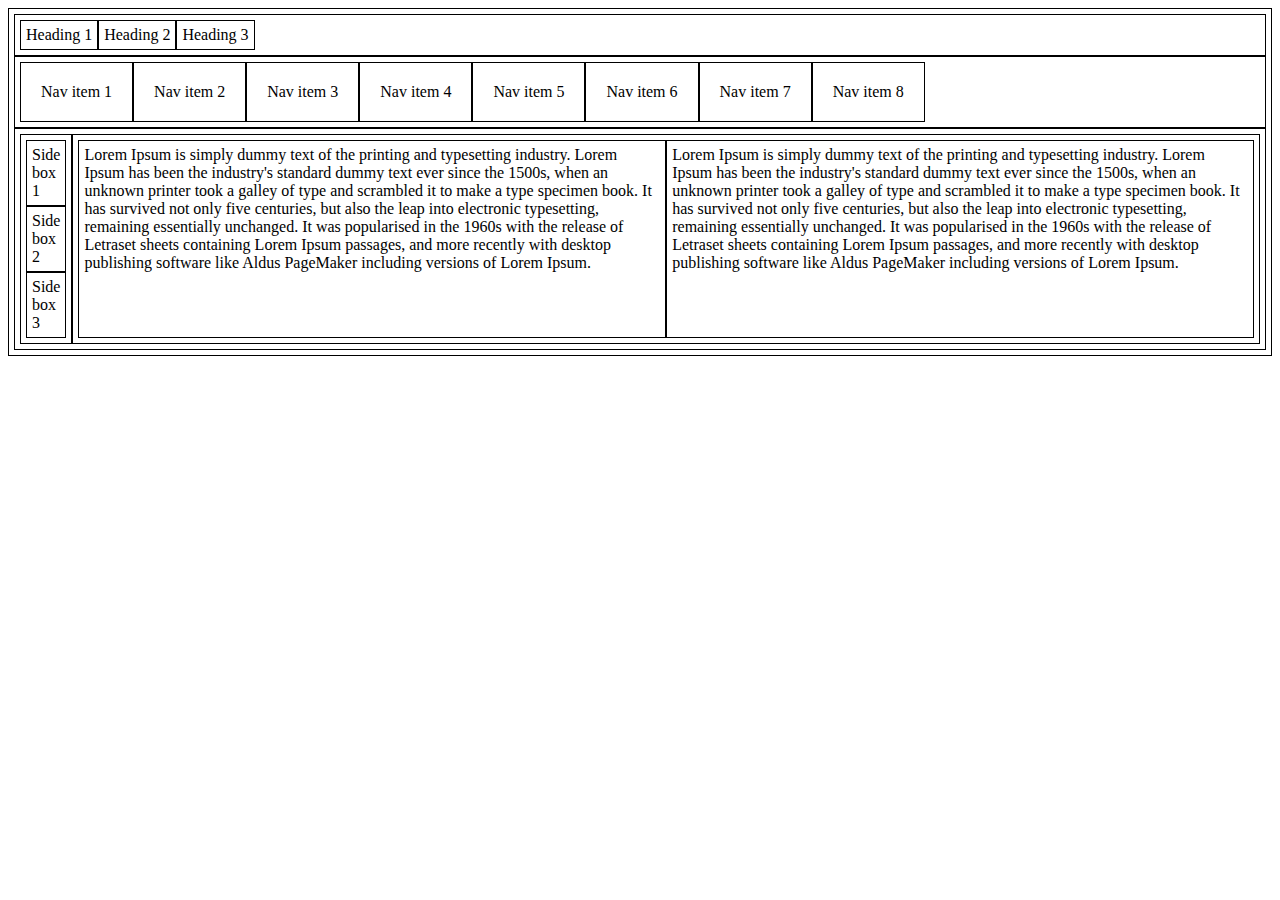
<file: Coding-Challenge-2/index.html>
<html>
  <head>
    <meta charset="utf-8">
    <meta name="viewport" content="width=device-width">
    <title>Flexbox and media queries</title>
    <link href="./css/index.css" rel="stylesheet" type="text/css" />
  </head>
  <body> 
    <div class="container">
      <div class="heading">
        <div class="heading-box">
          Heading 1
        </div>
        <div class="heading-box">
          Heading 2
        </div>
        <div class="heading-box">
          Heading 3
        </div>
      </div>
      <div class="navigation">
        <div class="nav-box">
          Nav item 1
        </div>
        <div class="nav-box">
          Nav item 2
        </div>
        <div class="nav-box">
          Nav item 3
        </div>
        <div class="nav-box">
          Nav item 4
        </div>
        <div class="nav-box">
          Nav item 5
        </div>
        <div class="nav-box">
          Nav item 6
        </div>
        <div class="nav-box">
          Nav item 7
        </div>
        <div class="nav-box">
          Nav item 8
        </div>
      </div>
      <div class="content">
        <div class="side">
          <div class="side-box">
            Side box 1
          </div>
          <div class="side-box">
            Side box 2
          </div>
          <div class="side-box special-side-box">
            Side box 3
          </div>
        </div>
        <div class="main">
          <div class="main-box">
            Lorem Ipsum is simply dummy text of the printing and typesetting industry. Lorem Ipsum has been the industry's standard dummy text ever since the 1500s, when an unknown printer took a galley of type and scrambled it to make a type specimen book. It has survived not only five centuries, but also the leap into electronic typesetting, remaining essentially unchanged. It was popularised in the 1960s with the release of Letraset sheets containing Lorem Ipsum passages, and more recently with desktop publishing software like Aldus PageMaker including versions of Lorem Ipsum.
          </div>
          <div class="main-box">
            Lorem Ipsum is simply dummy text of the printing and typesetting industry. Lorem Ipsum has been the industry's standard dummy text ever since the 1500s, when an unknown printer took a galley of type and scrambled it to make a type specimen book. It has survived not only five centuries, but also the leap into electronic typesetting, remaining essentially unchanged. It was popularised in the 1960s with the release of Letraset sheets containing Lorem Ipsum passages, and more recently with desktop publishing software like Aldus PageMaker including versions of Lorem Ipsum.
          </div>
        </div> 
      </div>
    </div>
  </body>
</html>
</file>
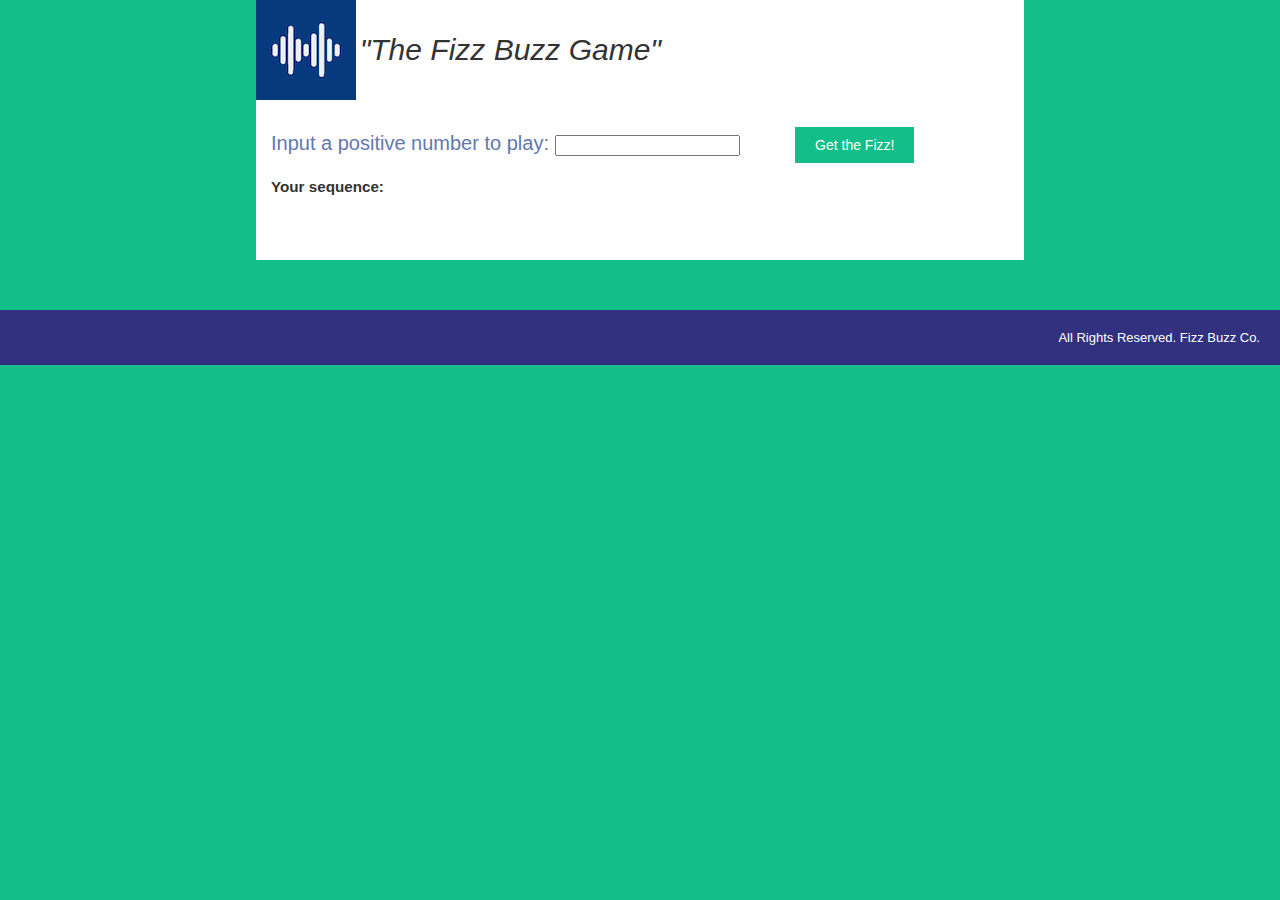
<file: Coding-Challenge-3/index.html>
<!DOCTYPE html>
<html>
    <head>
        <title>The Fizz Buzz Game</title>
        <meta charset="UTF-8" />
        <link href="./css/index.css" type="text/css" rel="stylesheet"/>
    </head>
    <body>
        <div id="mainContainer">
            <div id="theFizzBuzzHeader">
                <img src="./img/jammer_logo.png"> 
                <span id="brandName"> 
                    "The Fizz Buzz Game"
                </span>
            </div>
            <div id="inputSection">
                <form id="fizzBuzzForm">
                    <label> 
                        Input a positive number to play: 
                        <input type="text" class="fizzBuzzNumber" />
                    </label>
                    <label>
                        <input type=submit value="Get the Fizz!" id="submitBtn"\>
                    </label>
                </form>
            </div>
            <h3>
                Your sequence:
            </h3>
            <div class="resultsSection">
                
            </div>
        </div>
                
        <div id="theFizzBuzzFooter">
            All Rights Reserved. Fizz Buzz Co.
        </div>
        <script src="./js/index.js"></script>
    </body>
</html>
</file>
<file: Coding-Challenge-2/css/index.css>
*{
    box-sizing: border-box;
}

div{
    border: 1px solid black;
    padding: 5px;
}

.heading{
    display: none;
}

.content{
    display: none;
}

.main{
    display: none;
}

.navigation{
    display: flex;
    flex-direction: row;
}

.nav-box{
    padding: 20px;
}


@media (min-width: 500px) and (max-width: 900px){
    .heading{
        display: flex;
    }
    
    .content{
        display: flex;
    }
    
    .main{
        display: flex;
        flex-direction: column;
    }

    .side{
        display: flex;
        flex-direction: column;
    }
}

@media (min-width: 901px){

    .heading{
        display: flex;
    }
    
    .content{
        display: flex;
    }

    .main{
        display: flex;
        flex-direction: row;
    }
}
</file>
<file: Coding-Challenge-3/css/index.css>
body{
    font-size: 13px;
    font-family: Verdana, sans-serif;
    color: #333;
    background-color: #12bf88;
    margin: 0;
    padding: 0;
}

#mainContainer{
    width: 60%;
    margin: 0 auto;
    background-color: white;
}

#theFizzBuzzFooter{
    padding: 20px;
    background-color: #32317F;
    color: white;
        text-align: right;
}

#brandName{
    top: -40px;
    position: relative;
    font-style: italic;
    font-size: 30px;
}

#fizzBuzzForm{
    font-size: 20px;
    font-family: Verdana, sans-serif;
    color: #6278B0;
        overflow: hidden;
}
input[type=submit]{
    padding: 10px 20px;
    font-size: 0.7em;
    color: white;
    background: #12bf88;
    margin: 0 0 0 20px;
    border: 0;
    text-align: center;

}

#inputSection{
    margin-top: 20px;
}

label, h3{
    margin: 15px;
}

.resultsSection{
    margin-bottom : 50px;
    padding: 25px 15px;
    overflow: hidden;
}

.fizz-buzz-item {
    display: block;
    float: left;
    width: 80px;
    height: 80px;
    text-align: center;
    border: 1px solid grey;
    margin-right: 5px;
    margin-bottom: 5px;
  }
  
  .fizz-buzz-item span {
    vertical-align: middle;
    height: 80px;
  }
  
  .fizz, .fizzbuzz {
    border: 4px solid green;
  }
  
  .buzz, .fizzbuzz {
    background-color: #D5F5E3;
  }
</file>
